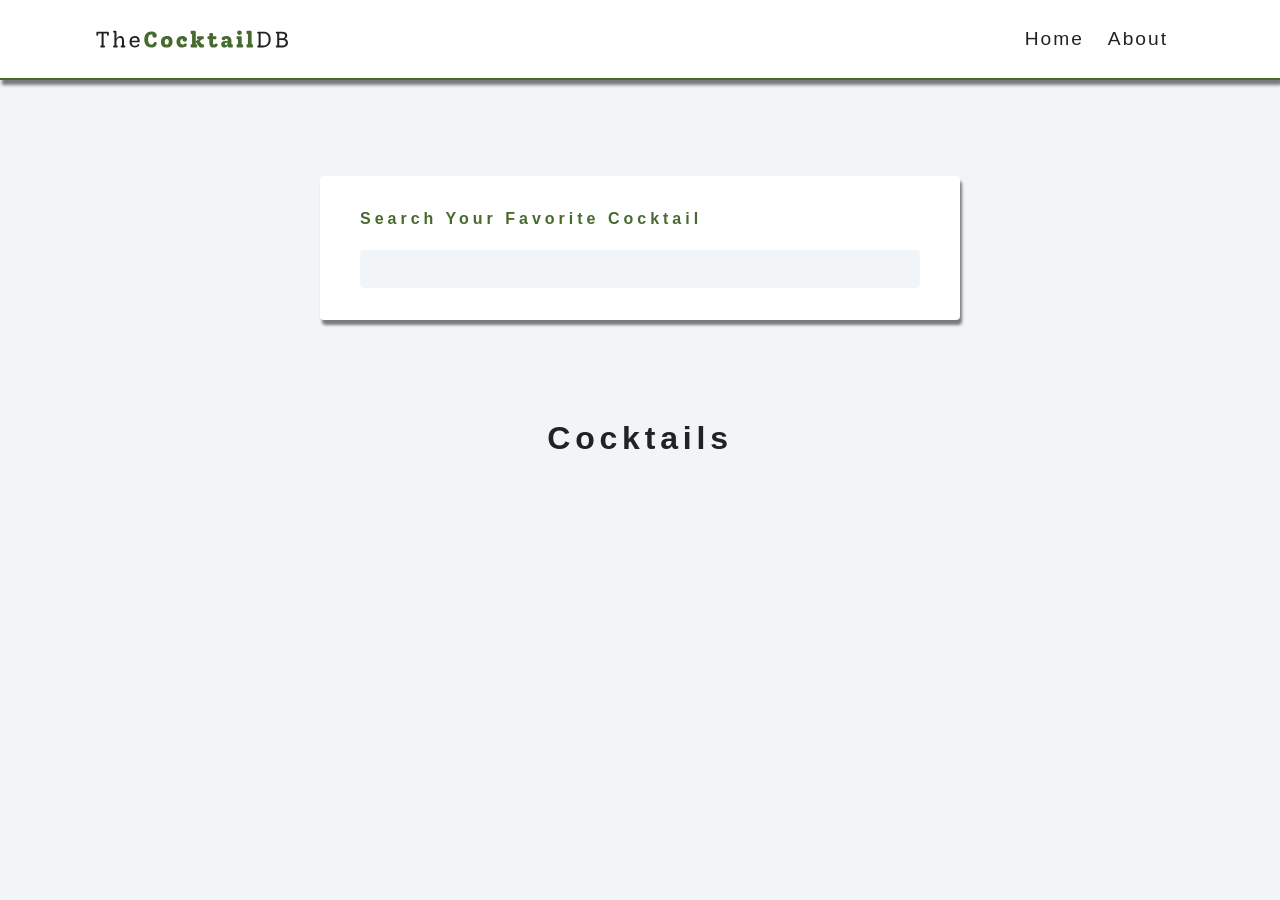
<file: index.html>
<!DOCTYPE html>
<html lang="en">
  <head>
    <meta charset="UTF-8" />
    <meta http-equiv="X-UA-Compatible" content="IE=edge" />
    <meta name="viewport" content="width=device-width, initial-scale=1.0" />
    <title>Cocktails | Home</title>
    <link rel="stylesheet" href="./index.css" />
  </head>
  <body>
    <header>
      <nav class="navbar">
        <div class="nav-center">
          <a href="./index.html"
            ><img
              src="./static/svg/logo.svg"
              alt="cocktail db logo"
              class="logo"
          /></a>
          <ul class="nav-links">
            <li><a href="./index.html">home</a></li>
            <li><a href="./about.html">about</a></li>
          </ul>
        </div>
      </nav>
    </header>
    <main>
      <section class="section search">
        <form class="search-form">
          <div class="form-control">
            <label for="input">search your favorite cocktail</label
            ><input type="text" name="name" id="input" />
          </div>
        </form>
      </section>
      <section class="section">
        <h2 class="section-title">Cocktails</h2>
        <div class="cocktails-center"></div>
        <div class="loaderHidden"></div>
      </section>
    </main>
    <script defer src="./app.js"></script>
  </body>
</html>
</file>
<file: index.css>
/* 
====== 
Variables 
======
*/
:root {
  --primaryLightColor: #d4e6a5;
  --primaryColor: #476a2e;
  --primaryDarkColor: #c02c03;
  --mainWhite: #fff;
  --offWhite: #f7f7f7;
  --mainBackground: #f1f5f8;
  --mainOverlay: rgba(35, 10, 36, 0.4);
  --mainBlack: #222;
  --mainGrey: #ececec;
  --darkGrey: #afafaf;
  --mainRed: #bd0303;
  --mainTransition: all 0.3s linear;
  --mainSpacing: 0.3rem;
  --lightShadow: 2px 5px 3px 0px rgba(0, 0, 0, 0.5);
  --darkShadow: 4px 10px 5px 0px rgba(0, 0, 0, 0.5);
  --mainBorderRadius: 0.25rem;
  --smallWidth: 85vw;
  --maxWidth: 40rem;
  --fullWidth: 1170px;
}

/* 
====== 
Global Styles 
======
*/
* {
  margin: 0;
  padding: 0;
  box-sizing: border-box;
}

body {
  font-family: -apple-system, BlinkMacSystemFont, "Segoe UI", Roboto, Oxygen,
    Ubuntu, Cantarell, "Open Sans", "Helvetica Neue", sans-serif;
  color: var(--mainBlack);
  background: var(--mainBackground);
  line-height: 1.4;
  font-size: 1rem;
  font-weight: 300;
}

h1,
h2,
h3,
h4,
h5,
h6 {
  font-family: var(--slantedFont);
  margin-bottom: 1.25rem;
  letter-spacing: var(--mainSpacing);
}

p {
  margin-bottom: 1.25rem;
}

ul {
  list-style-type: none;
}

a {
  text-decoration: none;
  color: var(--mainBlack);
}

img {
  width: 100%;
  display: block;
}

/* 
====== 
Buttons 
======
*/
.btn,
.btn-white,
.btn-primary {
  text-transform: uppercase;
  letter-spacing: var(--mainSpacing);
  color: var(--primaryColor);
  border: 2px solid var(--primaryColor);
  padding: 0.45rem 0.8rem;
  display: inline-block;
  transition: var(--mainTransition);
  cursor: pointer;
  font-size: 0.8rem;
  background: transparent;
  border-radius: var(--mainBorderRadius);
  display: inline-block;
}

.btn:hover {
  background: var(--primaryColor);
  color: var(--mainWhite);
}

.btn-white {
  background: transparent;
  color: var(--mainWhite);
  border-color: var(--mainWhite);
}

.btn-white:hover {
  background: var(--mainWhite);
  color: var(--primaryColor);
}

.btn-primary {
  background: var(--primaryColor);
  color: var(--mainWhite);
  border-color: transparent;
}

.btn-primary:hover {
  background: var(--primaryLightColor);
  color: var(--primaryColor);
}

.btn-block {
  width: 100%;
  display: block;
  margin: 0 auto;
  box-shadow: var(--lightShadow);
  text-align: center;
}

.btn-details {
  padding: 0.25rem 0.4rem;
}

.btn-details:hover {
  background: var(--primaryLightColor);
  border-color: var(--primaryLightColor);
}

/* 
====== 
Navbar
======
*/
.navbar {
  background: var(--mainWhite);
  height: 5rem;
  display: flex;
  align-items: center;
  border-bottom: 2px solid var(--primaryColor);
  box-shadow: var(--lightShadow);
  padding: 0 1rem;
}

.nav-center {
  display: flex;
  justify-content: space-between;
  align-items: center;
  width: var(--smallWidth);
  margin: 0 auto;
  max-width: var(--fullWidth);
}

.nav-links {
  display: flex;
  align-items: center;
}

.nav-links a {
  text-transform: capitalize;
  display: inline-block;
  font-weight: bold;
  margin-right: 0.5rem;
  font-weight: 400;
  letter-spacing: 2px;
  font-size: 1.2rem;
  padding: 0.25rem 0.5rem;
  transition: var(--mainTransition);
}

.nav-links a:hover {
  color: var(--primaryColor);
}

.logo {
  width: 12rem;
}

/* 
====== 
About
======
*/
.about-section {
  width: var(--smallWidth);
  max-width: var(--maxWidth);
  margin: 0 auto;
}

.about-section p {
  line-height: 2rem;
  font-weight: 400;
  letter-spacing: 2px;
}

/* 
====== 
Error
======
*/
.error-page {
  display: flex;
  justify-content: center;
}

.error-container {
  text-align: center;
  text-transform: capitalize;
}

/* 
====== 
Cocktails List 
======
*/

.section {
  padding: 5rem 0;
}

.section-title {
  font-size: 2rem;
  text-transform: capitalize;
  letter-spacing: var(--mainSpacing);
  text-align: center;
  margin-bottom: 3.5rem;
  margin-top: 1rem;
}

.cocktails-center {
  width: var(--smallWidth);
  margin: 0 auto;
  max-width: var(--fullWidth);
  display: grid;
  row-gap: 2rem;
  column-gap: 2rem;
  /* align-items: start; */
}

@media screen and (min-width: 576px) {
  .cocktails-center {
    grid-template-columns: repeat(auto-fill, minmax(338.8px, 1fr));
  }
}

/* 
====== 
Cocktail 
======
*/

.cocktail {
  background: var(--mainWhite);
  margin-bottom: 2rem;
  box-shadow: var(--lightShadow);
  transition: var(--mainTransition);
  display: grid;
  grid-template-rows: auto 1fr;
  border-radius: var(--mainBorderRadius);
}

.cocktail:hover {
  box-shadow: var(--darkShadow);
}

.cocktail img {
  height: 20rem;
  object-fit: cover;
  border-top-left-radius: var(--mainBorderRadius);
  border-top-right-radius: var(--mainBorderRadius);
}

.cocktail-footer {
  padding: 1.5rem;
}

.cocktail-footer h3,
.cocktail-footer h4,
.cocktail-footer p {
  margin-bottom: 0.3rem;
}

.cocktail-footer h3 {
  font-size: 2rem;
}

.cocktail-footer p {
  color: var(--darkGrey);
  margin-bottom: 0.5rem;
}

/* 
====== 
Form
======
*/
.search {
  margin-top: 1rem;
  padding-bottom: 0;
}

.search-form {
  width: var(--smallWidth);
  margin: 0 auto;
  max-width: var(--maxWidth);
  background: var(--mainWhite);
  padding: 2rem 2.5rem;
  text-transform: capitalize;
  border-radius: var(--mainBorderRadius);
  box-shadow: var(--lightShadow);
}

.form-control label {
  display: block;
  margin-bottom: 1.25rem;
  font-weight: bold;
  letter-spacing: 0.25rem;
  color: var(--primaryColor);
}

.form-control input {
  width: 100%;
  border: none;
  border-color: transparent;
  background: var(--mainBackground);
  border-radius: var(--mainBorderRadius);
  padding: 0.5rem;
  font-size: 1.2rem;
}

/* 
====== 
Cocktail
======
*/

.cocktail-section {
  text-align: center;
}

.drink {
  width: var(--smallWidth);
  max-width: var(--fullWidth);
  margin: 0 auto;
  text-align: left;
}

.drink img {
  border-radius: var(--mainBorderRadius);
}

.drink p {
  font-weight: bold;
  text-transform: capitalize;
  line-height: 1.8;
}

.drink span {
  margin-right: 0.5rem;
}

.drink-data {
  background: var(--primaryLightColor);
  padding: 0.25rem 0.5rem;
  border-radius: var(--mainBorderRadius);
  color: var(--primaryColor);
}

.drink-info {
  padding-top: 2rem;
}

@media screen and (min-width: 992px) {
  .drink {
    display: grid;
    grid-template-columns: 2fr 3fr;
    gap: 3rem;
    align-items: center;
  }

  .drink-info {
    padding-top: 0;
  }
}

.loader,
.loader:before,
.loader:after {
  background: transparent;
  -webkit-animation: load1 1s infinite ease-in-out;
  animation: load1 1s infinite ease-in-out;
  width: 1em;
  height: 4em;
}

.loader {
  color: var(--primaryColor);
  text-indent: -9999em;
  margin: 88px auto;
  margin-top: 20rem;
  position: relative;
  font-size: 3rem;
  -webkit-transform: translateZ(0);
  -ms-transform: translateZ(0);
  transform: translateZ(0);
  -webkit-animation-delay: -0.16s;
  animation-delay: -0.16s;
}

.loader:before,
.loader:after {
  position: absolute;
  top: 0;
  content: "";
}

.loader:before {
  left: -1.5em;
  -webkit-animation-delay: -0.32s;
  animation-delay: -0.32s;
}

.loader:after {
  left: 1.5em;
}

@-webkit-keyframes load1 {
  0%,
  80%,
  100% {
    box-shadow: 0 0;
    height: 4em;
  }

  40% {
    box-shadow: 0 -2em;
    height: 5em;
  }
}

@keyframes load1 {
  0%,
  80%,
  100% {
    box-shadow: 0 0;
    height: 4em;
  }

  40% {
    box-shadow: 0 -2em;
    height: 5em;
  }
}
</file>
